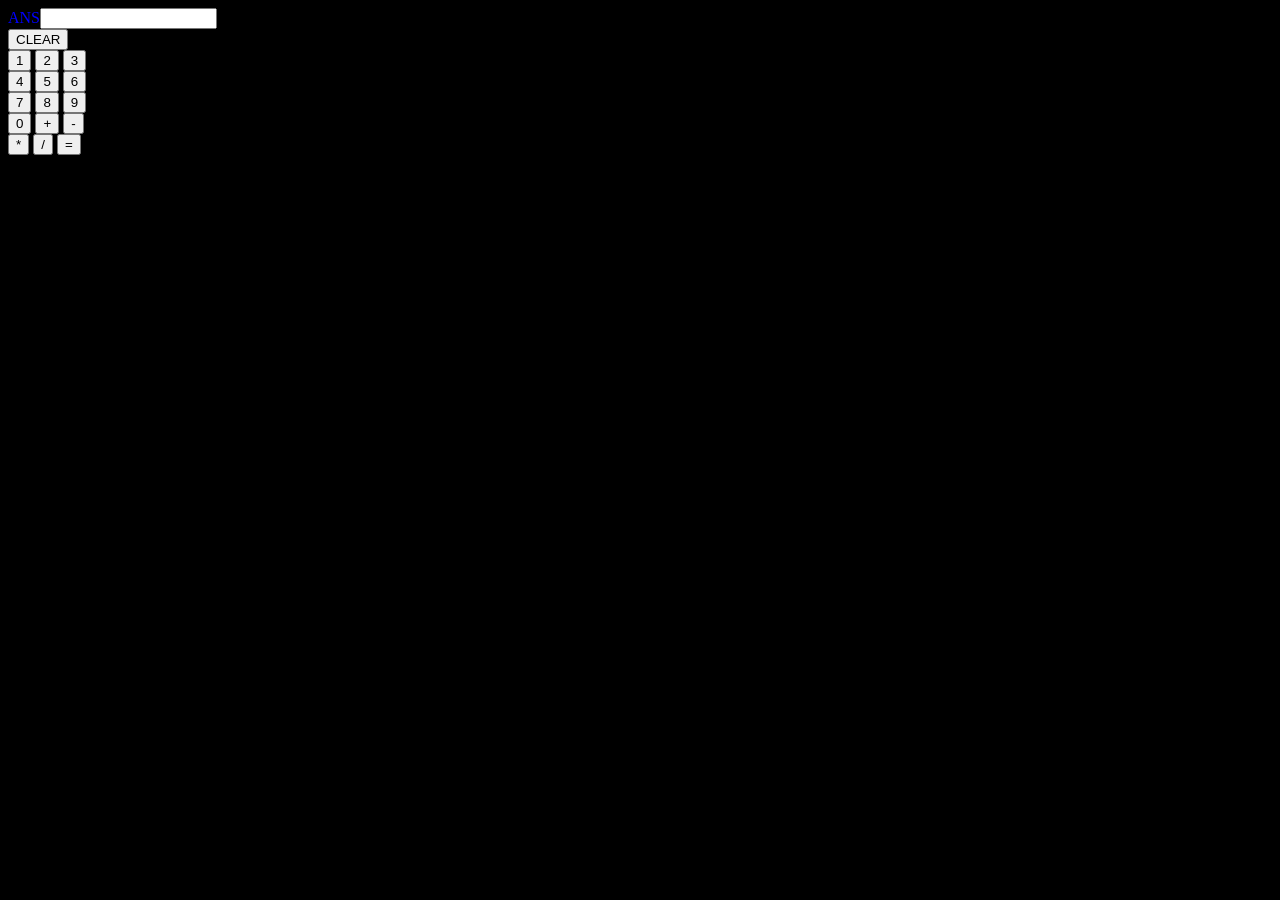
<file: html calculator/my calculator.html>
<html>
     <head>
        <title>HTMLCALCULATOR</title>

     </head>
 <body
 bgcolor="black"text="blue">
    <form name="calculator">

<emp>ANS</emp><input type="textfield"name="ans"value="">
<br>
<input type="reset"value="CLEAR">
<br>



    <input type="button" value="1"onClick="document.calculator.ans.value+='1'">
   
    <input type="button" value="2"onClick="document.calculator.ans.value+='2'">
     
    <input type="button" value="3"onClick="document.calculator.ans.value+='3'"> 

<br>
    <input type="button" value="4"onClick="document.calculator.ans.value+='4'"> 

    <input type="button" value="5"onClick="document.calculator.ans.value+='5'">
 
    <input type="button" value="6"onClick="document.calculator.ans.value+='6'"> 

<br>    
    <input type="button" value="7"onClick="document.calculator.ans.value+='7'"> 

    <input type="button" value="8"onClick="document.calculator.ans.value+='8'">
 
    <input type="button" value="9"onClick="document.calculator.ans.value+='9'">
 
<br>
    <input type="button" value="0"onClick="document.calculator.ans.value+='0'"> 

    <input type="button" value="+"onClick="document.calculator.ans.value+='+'">

    <input type="button" value="-"onClick="document.calculator.ans.value+='-'">
 
<br>
    <input type="button" value="*"onClick="document.calculator.ans.value+='*'">

    <input type="button" value="/"onClick="document.calculator.ans.value+='/'"> 

    <input type="button" value="="
onClick="document.calculator.ans.value=eval(document.calculator.ans.value)">

</form>


</body>


</html>
</file>
